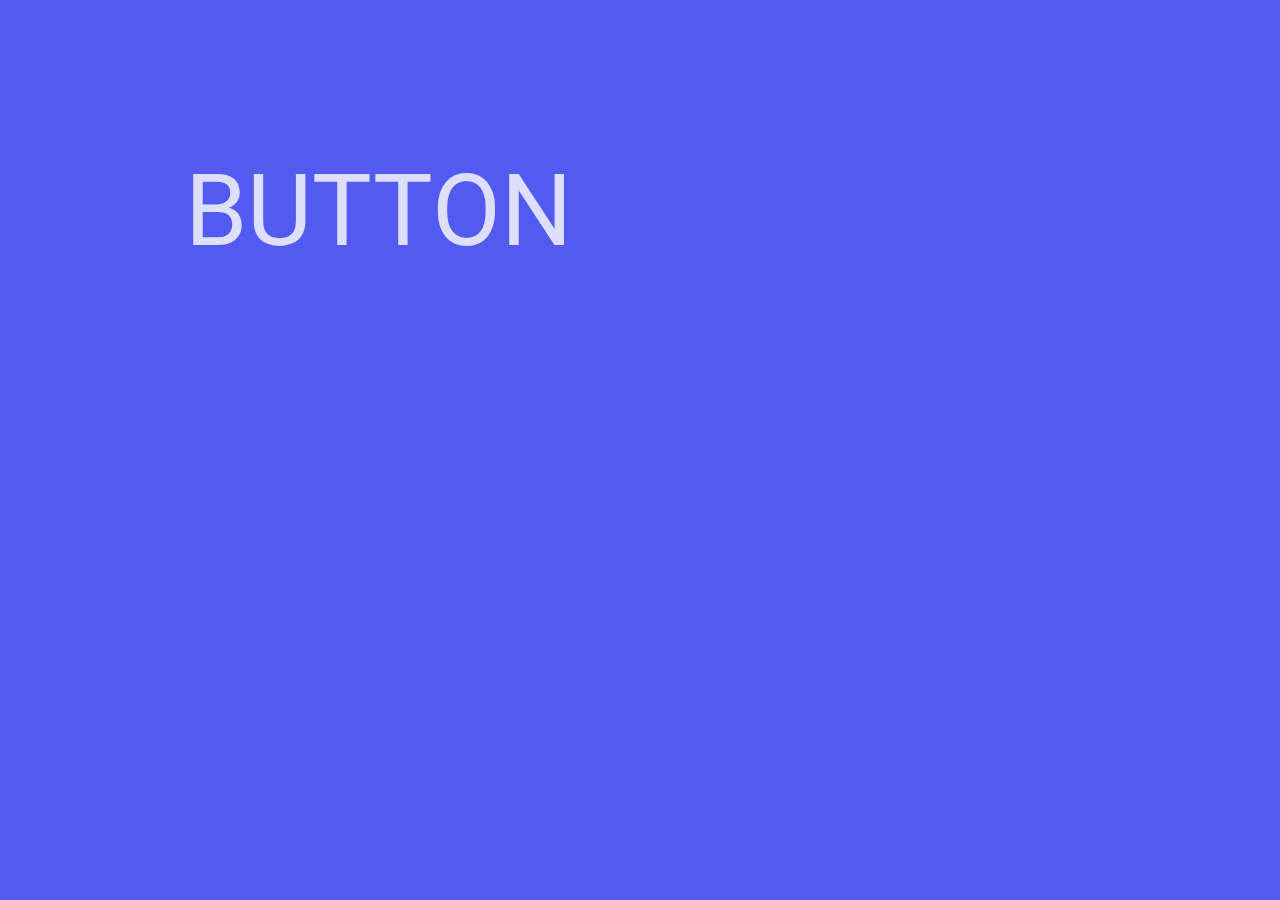
<file: webdev/examples/before, after/index.html>
<!DOCTYPE html>
<html lang="en">
<head>
    <meta charset="UTF-8">
    <meta name="viewport" content="width=device-width, initial-scale=1.0">
    <meta http-equiv="X-UA-Compatible" content="ie=edge">
    <title>Dargan</title>
    <link rel="stylesheet" href="style.css">
    <link href="https://fonts.googleapis.com/css?family=Roboto&display=swap" rel="stylesheet">
</head>
<body>
    <div class="block">
        <br>
        <a href="#">BUTTON</a>
    </div>
</body>
</html>
</file>
<file: webdev/examples/before, after/style.css>
*{
    background-color:#525AF2 ;
    font-family: roboto;
}
a {
    text-align: center;
    width: 500px;
    font-size: 100px;
    margin:100px;
    display: inline-block;
    padding: 20px;
    text-decoration: none;
    color: rgba(255, 255, 255, 0.808);
}
a::before {
    display: block;  
    content:'';
    width: 100%;
    height: 5px;
    background-color: red;
    transform: scaleX(0);
    transition: all 0.5s;
}
a:hover::before {
    transform: scaleX(1);
}
a::after {
    display: block;  
    content:'';
    width: 100%;
    height: 5px;
    background-color: red;
    transform: scaleX(0);
    transition: all 0.5s;
}
a:hover::after {
    transform: scaleX(1);
}
</file>
